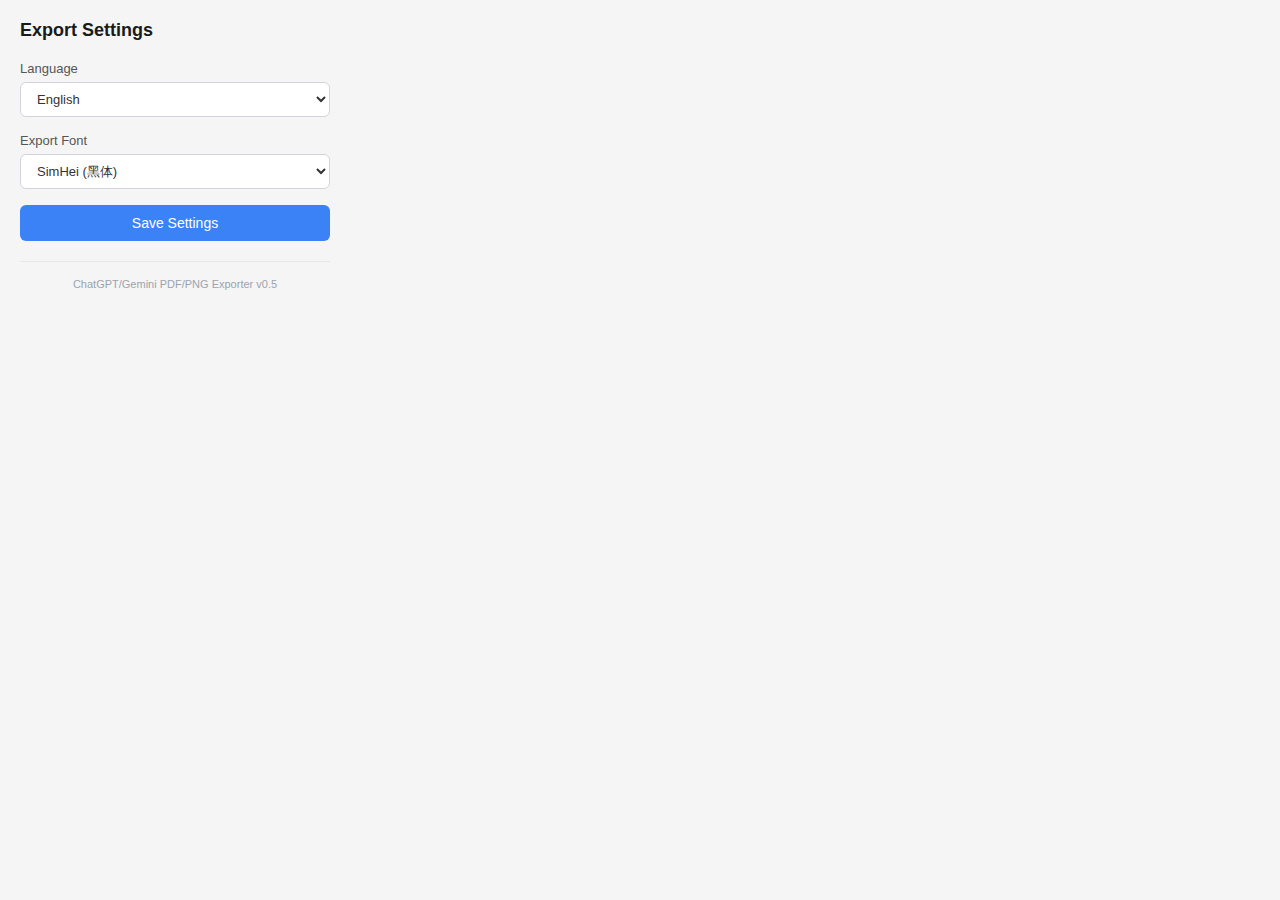
<file: chrome-ext/popup.html>
<!DOCTYPE html>
<html lang="en">
<head>
  <meta charset="UTF-8">
  <meta name="viewport" content="width=device-width, initial-scale=1.0">
  <title>Export Settings</title>
  <style>
    * {
      margin: 0;
      padding: 0;
      box-sizing: border-box;
    }
    body {
      width: 350px;
      padding: 20px;
      font-family: -apple-system, BlinkMacSystemFont, "Segoe UI", Roboto, "Helvetica Neue", Arial, sans-serif;
      background: #f5f5f5;
      color: #333;
    }
    h1 {
      font-size: 18px;
      font-weight: 600;
      margin-bottom: 20px;
      color: #1a1a1a;
    }
    .form-group {
      margin-bottom: 16px;
    }
    label {
      display: block;
      font-size: 13px;
      font-weight: 500;
      margin-bottom: 6px;
      color: #555;
    }
    select {
      width: 100%;
      padding: 8px 12px;
      font-size: 13px;
      border: 1px solid #d1d5db;
      border-radius: 6px;
      background: white;
      color: #333;
      cursor: pointer;
      transition: border-color 0.2s;
    }
    select:hover {
      border-color: #9ca3af;
    }
    select:focus {
      outline: none;
      border-color: #3b82f6;
      box-shadow: 0 0 0 3px rgba(59, 130, 246, 0.1);
    }
    button {
      width: 100%;
      padding: 10px;
      font-size: 14px;
      font-weight: 500;
      color: white;
      background: #3b82f6;
      border: none;
      border-radius: 6px;
      cursor: pointer;
      transition: background 0.2s;
    }
    button:hover {
      background: #2563eb;
    }
    button:active {
      background: #1d4ed8;
    }
    .message {
      margin-top: 12px;
      padding: 10px;
      font-size: 13px;
      border-radius: 6px;
      text-align: center;
      display: none;
    }
    .message.show {
      display: block;
      animation: fadeIn 0.3s;
    }
    .message.success {
      background: #d1fae5;
      color: #065f46;
      border: 1px solid #6ee7b7;
    }
    @keyframes fadeIn {
      from { opacity: 0; transform: translateY(-10px); }
      to { opacity: 1; transform: translateY(0); }
    }
    .footer {
      margin-top: 20px;
      padding-top: 16px;
      border-top: 1px solid #e5e7eb;
      font-size: 11px;
      color: #9ca3af;
      text-align: center;
    }
  </style>
</head>
<body>
  <h1 id="title">Export Settings</h1>
  
  <div class="form-group">
    <label for="language" id="langLabel">Language</label>
    <select id="language">
      <option value="en">English</option>
      <option value="zh_CN">中文</option>
    </select>
  </div>

  <div class="form-group">
    <label for="font" id="fontLabel">Export Font</label>
    <select id="font">
      <option value="SimHei">SimHei (黑体)</option>
      <option value="Microsoft YaHei">Microsoft YaHei (微软雅黑)</option>
      <option value="Arial">Arial</option>
      <option value="Times New Roman">Times New Roman</option>
      <option value="Courier New">Courier New</option>
    </select>
  </div>

  <button id="saveBtn">Save Settings</button>
  <div id="message" class="message"></div>

  <div class="footer">
    ChatGPT/Gemini PDF/PNG Exporter v0.5
  </div>

  <script src="popup.js"></script>
</body>
</html>
</file>
